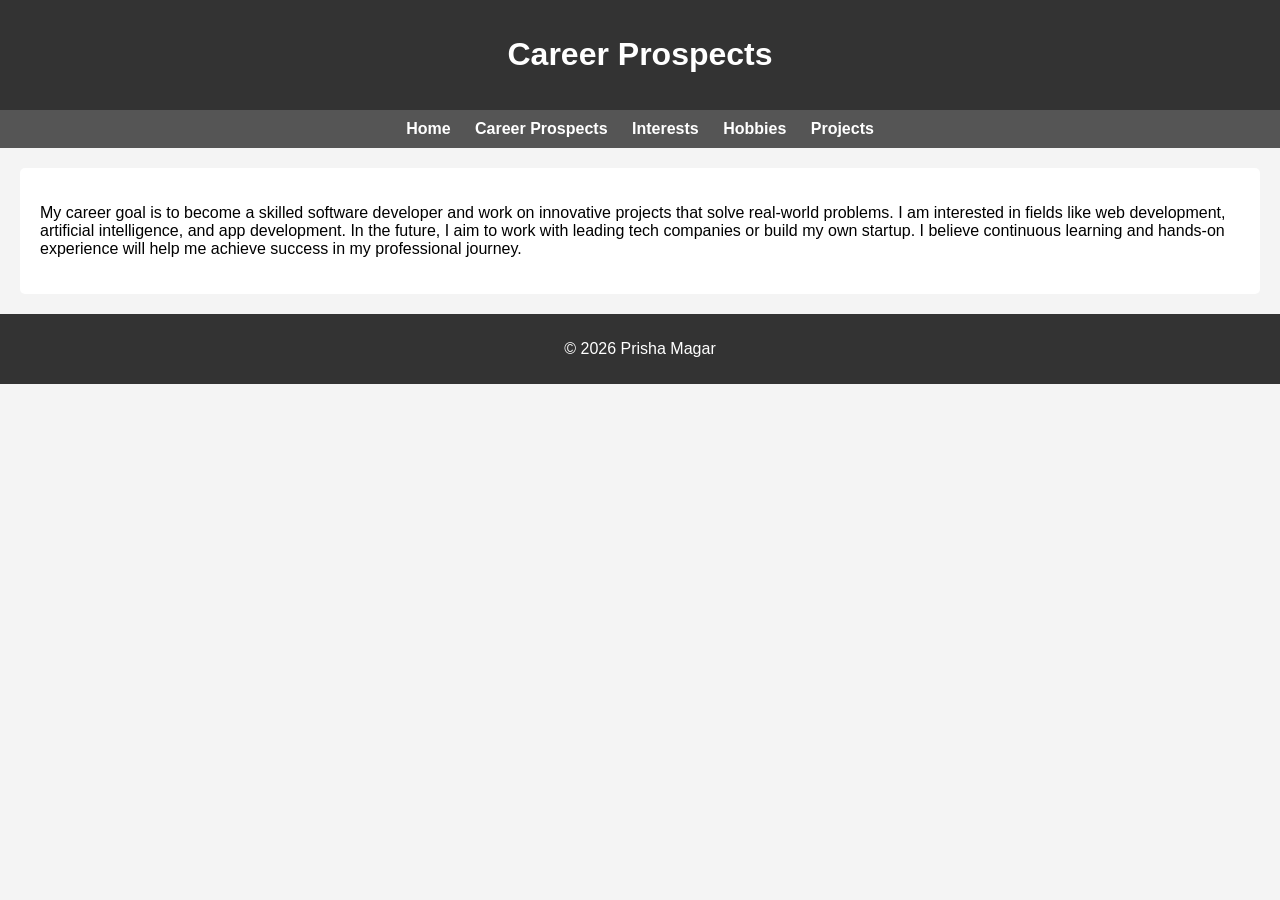
<file: career.html>
<!DOCTYPE html>
<html lang="en">
<head>
    <meta charset="UTF-8">
    <title>Career Prospects</title>
    <link rel="stylesheet" href="style.css">
</head>
<body>

<header>
    <h1>Career Prospects</h1>
</header>

<nav>
    <a href="index.html">Home</a>
    <a href="career.html">Career Prospects</a>
    <a href="interests.html">Interests</a>
    <a href="hobbies.html">Hobbies</a>
    <a href="projects.html">Projects</a>
</nav>

<section>
    <p>
        My career goal is to become a skilled software developer and work on innovative projects that solve real-world problems.
        I am interested in fields like web development, artificial intelligence, and app development. In the future, I aim to
        work with leading tech companies or build my own startup. I believe continuous learning and hands-on experience will
        help me achieve success in my professional journey.
    </p>
</section>

<footer>
    <p>© 2026 Prisha Magar</p>
</footer>

</body>
</html>
</file>
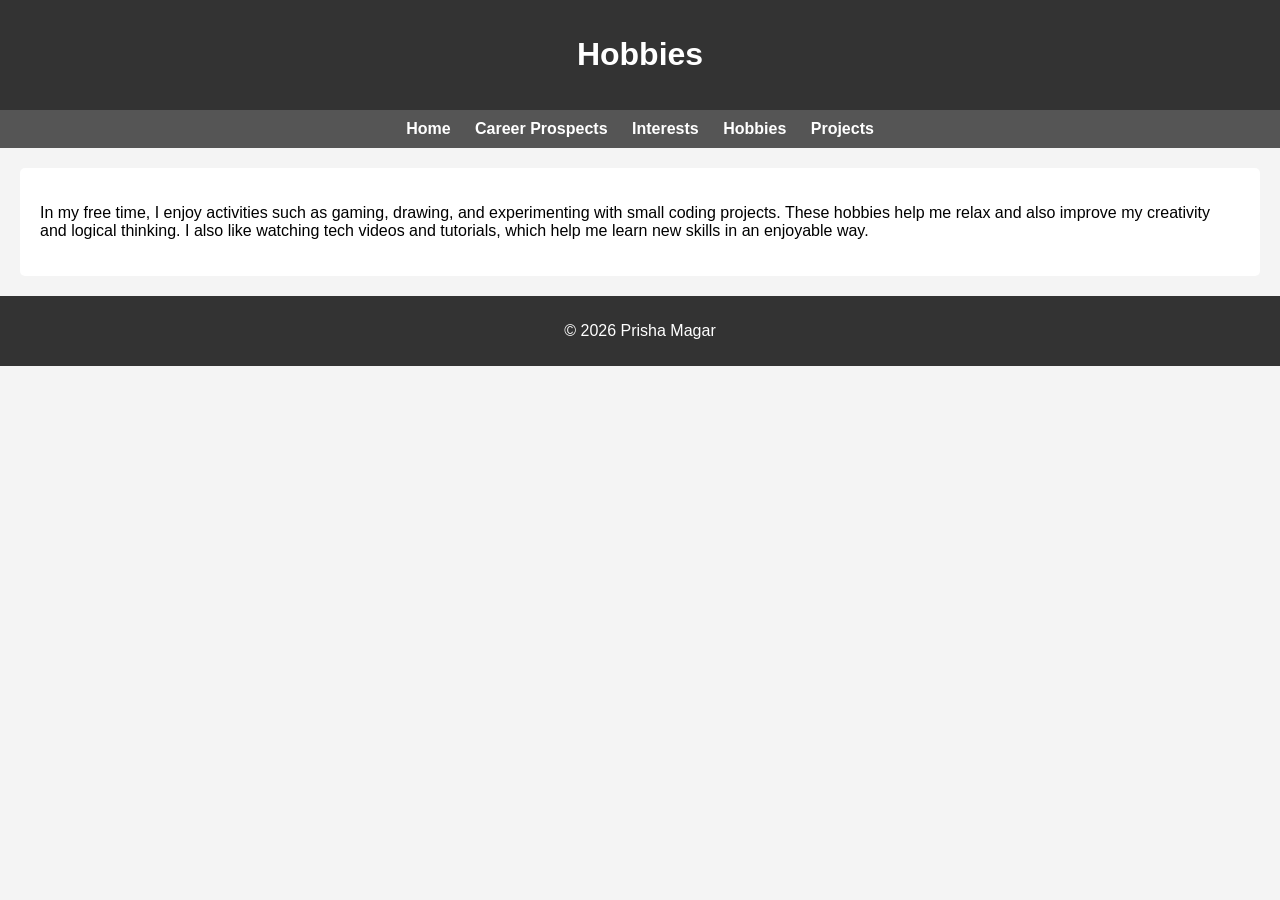
<file: hobbies.html>
<!DOCTYPE html>
<html lang="en">
<head>
    <meta charset="UTF-8">
    <title>Hobbies</title>
    <link rel="stylesheet" href="style.css">
</head>
<body>

<header>
    <h1>Hobbies</h1>
</header>

<nav>
    <a href="index.html">Home</a>
    <a href="career.html">Career Prospects</a>
    <a href="interests.html">Interests</a>
    <a href="hobbies.html">Hobbies</a>
    <a href="projects.html">Projects</a>
</nav>

<section>
    <p>
        In my free time, I enjoy activities such as gaming, drawing, and experimenting with small coding projects.
        These hobbies help me relax and also improve my creativity and logical thinking. I also like watching tech videos
        and tutorials, which help me learn new skills in an enjoyable way.
    </p>
</section>

<footer>
    <p>© 2026 Prisha Magar</p>
</footer>

</body>
</html>
</file>
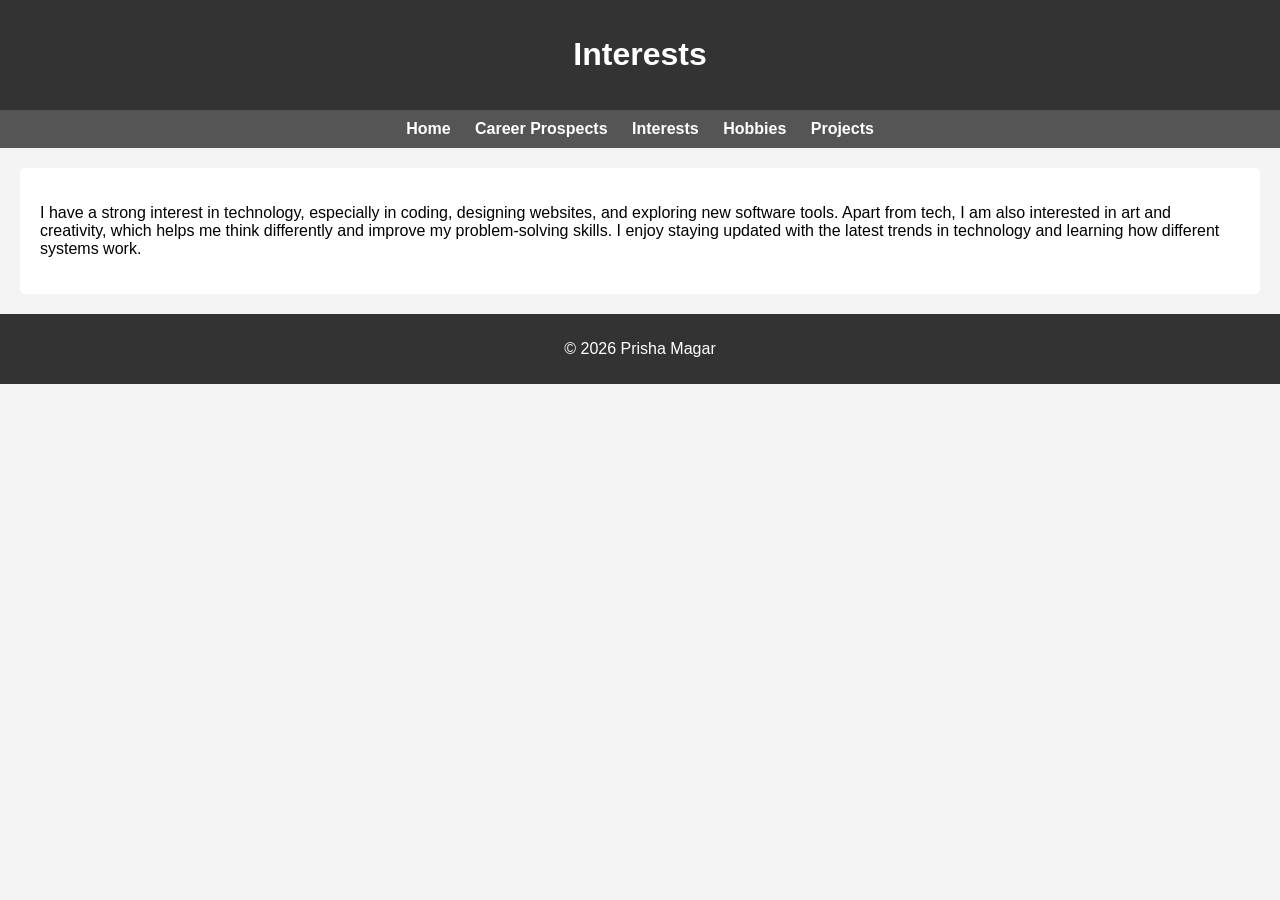
<file: interests.html>
<!DOCTYPE html>
<html lang="en">
<head>
    <meta charset="UTF-8">
    <title>Interests</title>
    <link rel="stylesheet" href="style.css">
</head>
<body>

<header>
    <h1>Interests</h1>
</header>

<nav>
    <a href="index.html">Home</a>
    <a href="career.html">Career Prospects</a>
    <a href="interests.html">Interests</a>
    <a href="hobbies.html">Hobbies</a>
    <a href="projects.html">Projects</a>
</nav>

<section>
    <p>
        I have a strong interest in technology, especially in coding, designing websites, and exploring new software tools.
        Apart from tech, I am also interested in art and creativity, which helps me think differently and improve my problem-solving
        skills. I enjoy staying updated with the latest trends in technology and learning how different systems work.
    </p>
</section>

<footer>
    <p>© 2026 Prisha Magar</p>
</footer>

</body>
</html>
</file>
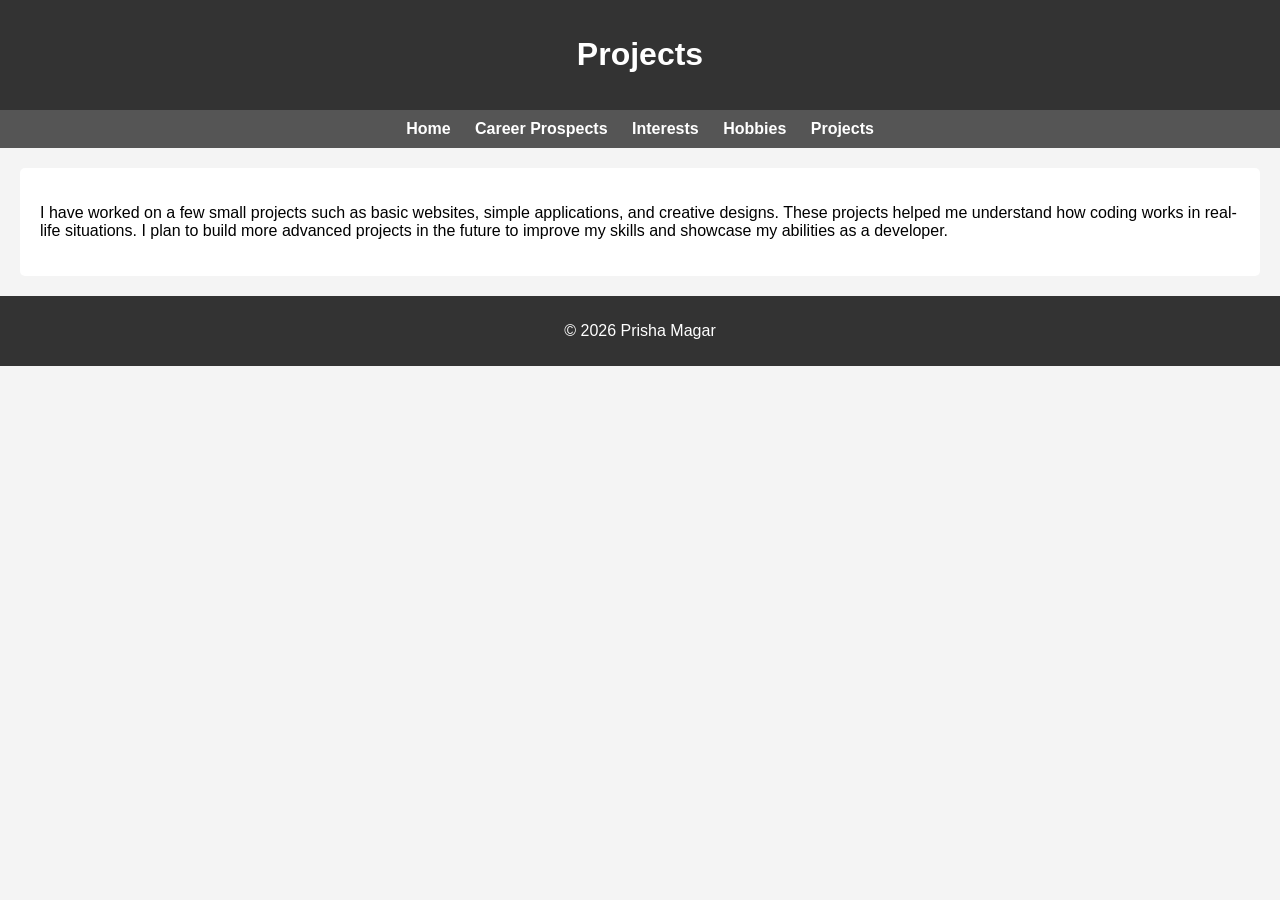
<file: projects.html>
<!DOCTYPE html>
<html lang="en">
<head>
    <meta charset="UTF-8">
    <title>Projects</title>
    <link rel="stylesheet" href="style.css">
</head>
<body>

<header>
    <h1>Projects</h1>
</header>

<nav>
    <a href="index.html">Home</a>
    <a href="career.html">Career Prospects</a>
    <a href="interests.html">Interests</a>
    <a href="hobbies.html">Hobbies</a>
    <a href="projects.html">Projects</a>
</nav>

<section>
    <p>
        I have worked on a few small projects such as basic websites, simple applications, and creative designs.
        These projects helped me understand how coding works in real-life situations. I plan to build more advanced
        projects in the future to improve my skills and showcase my abilities as a developer.
    </p>
</section>

<footer>
    <p>© 2026 Prisha Magar</p>
</footer>

</body>
</html>
</file>
<file: style.css>
body {
    font-family: Arial, sans-serif;
    margin: 0;
    background-color: #f4f4f4;
}

header {
    background-color: #333;
    color: white;
    padding: 15px;
    text-align: center;
}

nav {
    background-color: #555;
    padding: 10px;
    text-align: center;
}

nav a {
    color: white;
    margin: 10px;
    text-decoration: none;
    font-weight: bold;
}

nav a:hover {
    text-decoration: underline;
}

section {
    padding: 20px;
    margin: 20px;
    background-color: white;
    border-radius: 5px;
}

.image-placeholder {
    width: 200px;
    height: 300px;
	padding: 20px;
    align-items: center;
    justify-content: center;
    margin: 10px auto;
    border-radius: 10px;
}

footer {
    text-align: center;
    padding: 10px;
    background-color: #333;
    color: white;
}
</file>
